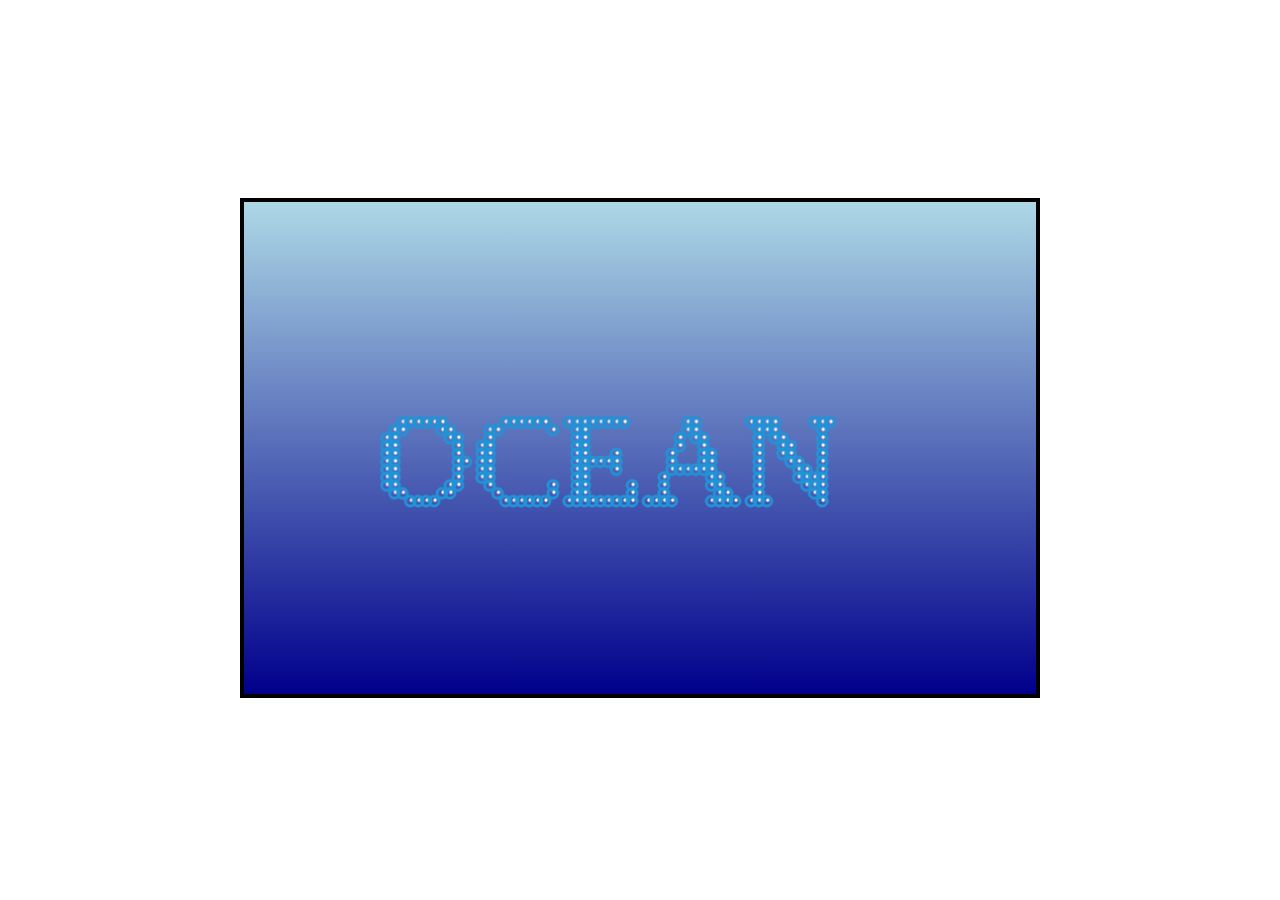
<file: OCEAN/burbujas.html>
<!DOCTYPE html>
<html lang="en" >
<head>
  <meta charset="UTF-8">
  <title>Burbujas</title>
  <link rel="stylesheet" href="./styleb.css">

</head>
<body>
<!-- partial:index.partial.html -->
<container>
  <canvas id="canvas1"></canvas>
</container>
<!-- partial -->
  <script  src="./scriptb.js"></script>

</body>
</html>
</file>
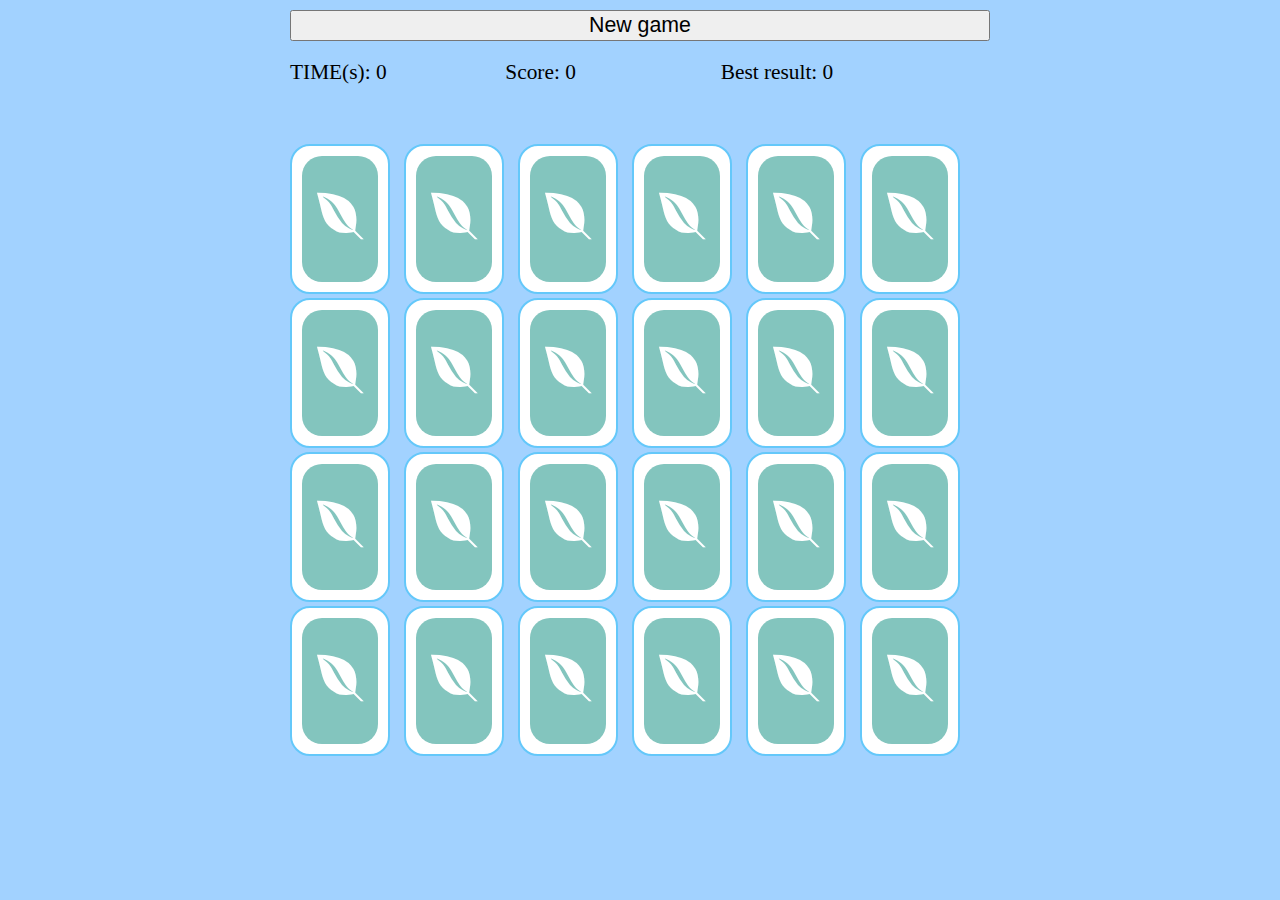
<file: OCEAN/memory.html>
<!DOCTYPE html>
<html lang="en" >
<head>
  <meta charset="UTF-8">
  <title>Marina Memory</title>
  <link rel='stylesheet' href='https://cdnjs.cloudflare.com/ajax/libs/font-awesome/5.14.0/css/all.min.css'><link rel="stylesheet" href="./stylem.css">

</head>
<body>
<!-- partial:index.partial.html -->
<div class="info">
  <div class="btn">
    <button>New game</button>
  </div>
  <div class="time details">
    <p>TIME(s): <span>0</span></p>
  </div>
  <div class="score details">
    <p>Score: <span>0</span></p>
  </div>
  <div class="best details">
    <p>Best result: <span>0</span></p>
  </div>
  <div class="congratulation"> </div>
</div>
<div class="field">
  <div class="card close">
    <div class="back">
      <p><i class="fab fa-envira"></i></p>
    </div>
    <div class="front">
      <p><i class="fas fa-sun"></i></p>
    </div>
  </div>
  <div class="card close">
    <div class="back">
      <p><i class="fab fa-envira"></i></p>
    </div>
    <div class="front">
      <p><i class="fas fa-sun"></i></p>
    </div>
  </div>
  <div class="card close">
    <div class="back">
      <p><i class="fab fa-envira"></i></p>
    </div>
    <div class="front">
      <p><i class="fas fa-water"></i></p>
    </div>
  </div>
  <div class="card close">
    <div class="back">
      <p><i class="fab fa-envira"></i></p>
    </div>
    <div class="front">
      <p><i class="fas fa-water"></i></p>
    </div>
  </div>
  <div class="card close">
    <div class="back">
      <p><i class="fab fa-envira"></i></p>
    </div>
    <div class="front">
      <p><i class="fas fa-wind"></i></p>
    </div>
  </div>
  <div class="card close">
    <div class="back">
      <p><i class="fab fa-envira"></i></p>
    </div>
    <div class="front">
      <p><i class="fas fa-wind"></i></p>
    </div>
  </div>
  <div class="card close">
    <div class="back">
      <p><i class="fab fa-envira"></i></p>
    </div>
    <div class="front">
      <p><i class="fas fa-solar-panel"></i></p>
    </div>
  </div>
  <div class="card close">
    <div class="back">
      <p><i class="fab fa-envira"></i></p>
    </div>
    <div class="front">
      <p><i class="fas fa-solar-panel"></i></p>
    </div>
  </div>
  <div class="card close">
    <div class="back">
      <p><i class="fab fa-envira"></i></p>
    </div>
    <div class="front">
      <p><i class="fas fa-radiation-alt"></i></p>
    </div>
  </div>
  <div class="card close">
    <div class="back">
      <p><i class="fab fa-envira"></i></p>
    </div>
    <div class="front">
      <p><i class="fas fa-radiation-alt"></i></p>
    </div>
  </div>
  <div class="card close">
    <div class="back">
      <p><i class="fab fa-envira"></i></p>
    </div>
    <div class="front">
      <p><i class="fas fa-fan"></i></p>
    </div>
  </div>
  <div class="card close">
    <div class="back">
      <p><i class="fab fa-envira"></i></p>
    </div>
    <div class="front">
      <p><i class="fas fa-fan"></i></p>
    </div>
  </div>
  <div class="card close">
    <div class="back">
      <p><i class="fab fa-envira"></i></p>
    </div>
    <div class="front">
      <p><i class="fas fa-atom"></i></p>
    </div>
  </div>
  <div class="card close">
    <div class="back">
      <p><i class="fab fa-envira"></i></p>
    </div>
    <div class="front">
      <p><i class="fas fa-atom"></i></p>
    </div>
  </div>
  <div class="card close">
    <div class="back">
      <p><i class="fab fa-envira"></i></p>
    </div>
    <div class="front">
      <p><i class="fas fa-microscope"></i></p>
    </div>
  </div>
  <div class="card close">
    <div class="back">
      <p><i class="fab fa-envira"></i></p>
    </div>
    <div class="front">
      <p><i class="fas fa-microscope"></i></p>
    </div>
  </div>
  <div class="card close">
    <div class="back">
      <p><i class="fab fa-envira"></i></p>
    </div>
    <div class="front">
      <p><i class="fas fa-tools"></i></p>
    </div>
  </div>
  <div class="card close">
    <div class="back">
      <p><i class="fab fa-envira"></i></p>
    </div>
    <div class="front">
      <p><i class="fas fa-tools"></i></p>
    </div>
  </div>
  <div class="card close">
    <div class="back">
      <p><i class="fab fa-envira"></i></p>
    </div>
    <div class="front">
      <p><i class="fas fa-satellite"></i></p>
    </div>
  </div>
  <div class="card close">
    <div class="back">
      <p><i class="fab fa-envira"></i></p>
    </div>
    <div class="front">
      <p><i class="fas fa-satellite"></i></p>
    </div>
  </div>
  <div class="card close">
    <div class="back">
      <p><i class="fab fa-envira"></i></p>
    </div>
    <div class="front">
      <p><i class="fas fa-truck-pickup"></i></p>
    </div>
  </div>
  <div class="card close">
    <div class="back">
      <p><i class="fab fa-envira"></i></p>
    </div>
    <div class="front">
      <p><i class="fas fa-truck-pickup"></i></p>
    </div>
  </div>
  <div class="card close">
    <div class="back">
      <p><i class="fab fa-envira"></i></p>
    </div>
    <div class="front">
      <p><i class="fas fa-drafting-compass"></i></p>
    </div>
  </div>
  <div class="card close">
    <div class="back">
      <p><i class="fab fa-envira"></i></p>
    </div>
    <div class="front">
      <p><i class="fas fa-drafting-compass"></i></p>
    </div>
  </div>
</div>
<!-- partial -->
  <script src='https://cdnjs.cloudflare.com/ajax/libs/jquery/3.5.1/jquery.min.js'></script><script  src="./scriptm.js"></script>

</body>
</html>
</file>
<file: OCEAN/styleb.css>
* {
    margin: 0;
    padding: 0; 
    box-sizing: border-box;
}
body {
    width: 100vw;
    height: 100vh;
    display: flex;
    justify-content: center;
    align-items: center;
    backround: linear-gradient(to bottom, lightblue, darkblue);
}
.container {
    width: 800px;
    height: 500px;
}
#canvas1 {
    width: 800px;
    height: 500px;
    border: 4px solid black;
    background: linear-gradient(to bottom, lightblue, darkblue);
}

article {
  font-family: monospace;
  color: white;
  width: 100%;
  color: black;
  font-size: 20px;
  text-shadow: 1px 1px 1px #737373; 
  background: darkblue;
  left: 0;
  top: 0;
  width: 100%;
  text-align: center;
  height: 30px;
  line-height: 30px;
  padding-right: 20px;
}
article span, article span > a {
  color: white;
}

footer {
  font-family: monospace;
  position: absolute;
  width: 100%;
  color: white;
  font-size: 15px;
  text-shadow: 1px 1px 1px #737373; 
  background: rgba(0,0,0,0.5);
  left: 0;
  bottom: 0;
  width: 100%;
  text-align: center;
  height: 30px;
  line-height: 30px;
  padding-right: 20px;
}
footer a{
  color: white;
}
</file>
<file: OCEAN/stylem.css>
* {
  box-sizing: border-box;
}

body {
  background: #A2D2FF;
}

.info,
.field {
  display: block;
  width: 700px;
  margin: 10px auto;
  position: relative;
}

.info {
  font-size: 16pt;
  line-height: 30px;
  color: black;
}
.info .details {
  display: inline-block;
  width: 30%;
  line-height: 20px;
}
.info .congratulation {
  height: 30px;
  text-align: center;
  margin: 0;
  font-weight: bold;
  color: #050505;
}
.info button {
  width: 100%;
  font-size: 16pt;
}

.card {
  display: inline-block;
  position: relative;
  width: 110px;
  height: 150px;
}
.card .back,
.card .front {
  position: absolute;
  left: 0;
  top: 0;
  width: 100px;
  height: 150px;
  border: 2px solid #64c8fa;
  border-radius: 20px;
  padding: 10px;
  backface-visibility: hidden;
  transition: all 0.5s ease-in-out;
}
.card .back p,
.card .front p {
  border-radius: 20px;
  margin: 0;
  width: 100%;
  height: 100%;
  text-align: center;
  vertical-align: middle;
  line-height: 150px;
}
.card .back p i,
.card .front p i {
  font-size: 40pt;
}
.card .back {
  background: white;
}
.card .back p {
  background: #83C5BE;
}
.card .back p i {
  color: white;
}
.card .front {
  background: white;
  transform: rotateY(180deg);
}
.card.opened .back, .card.active .back {
  transform: rotateY(180deg);
}
.card.opened .front, .card.active .front {
  transform: rotateY(0deg);
}
</file>
